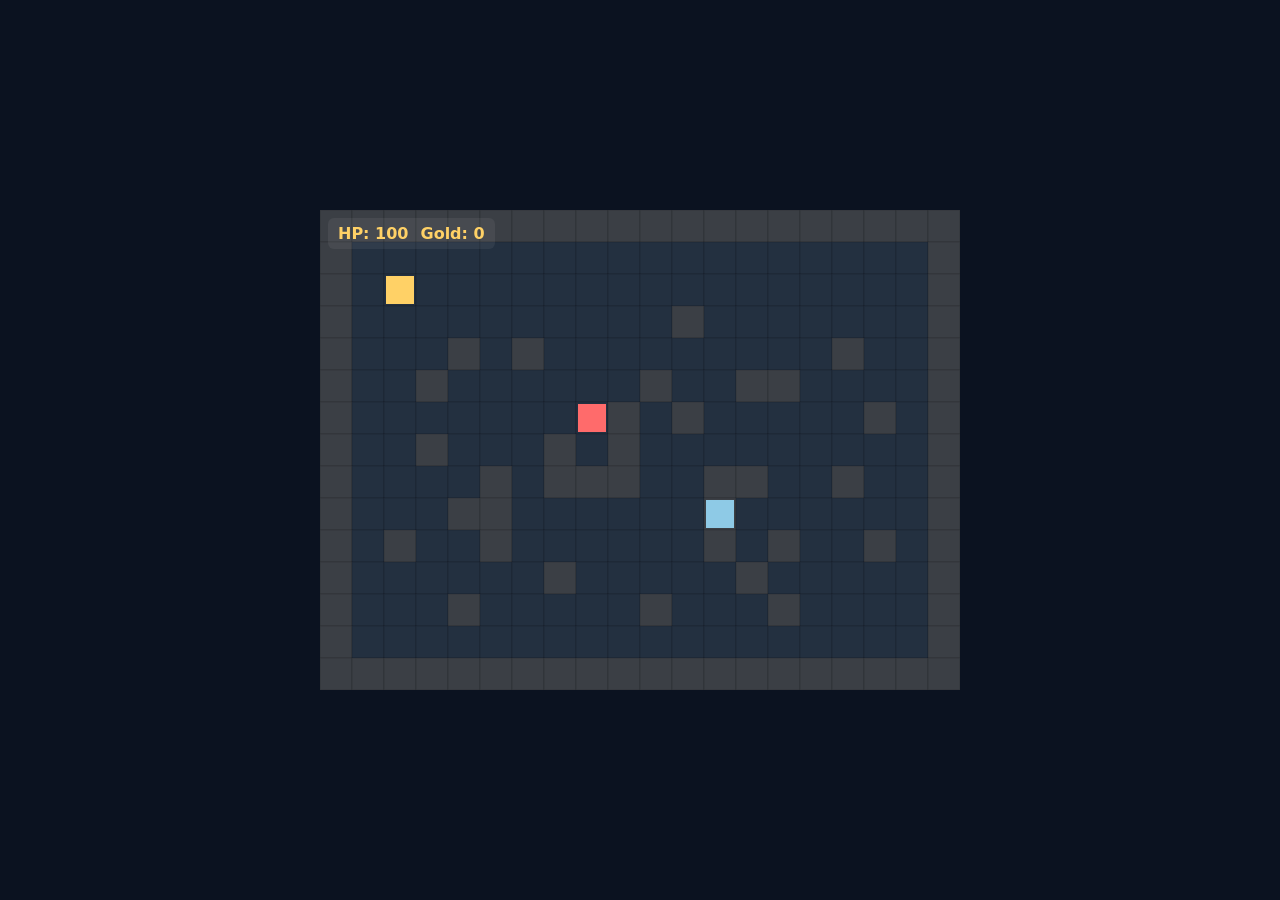
<file: index.html>
<!doctype html>
<html lang="en">
<head>
  <meta charset="utf-8" />
  <meta name="viewport" content="width=device-width,initial-scale=1" />
  <title>RPG Template</title>
  <link rel="stylesheet" href="style.css">
</head>
<body>
  <div id="game-container">
    <canvas id="gameCanvas" width="640" height="480"></canvas>

    <div id="hud">
      <div id="hp">HP: <span id="hp-val">100</span></div>
      <div id="gold">Gold: <span id="gold-val">0</span></div>
    </div>

    <div id="ui">
      <div id="dialog" class="panel hidden"></div>
      <div id="combat" class="panel hidden">
        <div id="combat-log"></div>
        <div id="combat-actions">
          <button id="btn-attack">Attack</button>
          <button id="btn-run">Run</button>
        </div>
      </div>
      <div id="inventory" class="panel hidden">
        <h3>Inventory</h3>
        <ul id="inv-list"></ul>
      </div>
    </div>
  </div>

  <script src="game.js"></script>
</body>
</html>
</file>
<file: style.css>
:root{
  --bg:#0b1220;
  --panel: rgba(255,255,255,0.06);
  --accent:#ffd166;
  --text:#e6eef6;
}
*{box-sizing:border-box}
body{
  margin:0;
  font-family:system-ui,Segoe UI,Roboto,Helvetica,Arial,sans-serif;
  background:var(--bg);
  color:var(--text);
  display:flex;
  align-items:center;
  justify-content:center;
  height:100vh;
}
#game-container{position:relative;}
canvas{background:#1b2b3a; display:block; image-rendering:pixelated;}
#hud{
  position:absolute; top:8px; left:8px; display:flex; gap:12px;
  color:var(--accent); font-weight:600;
  background:var(--panel); padding:6px 10px; border-radius:6px;
}
.panel{
  position:absolute; right:8px; bottom:8px; width:260px; max-height:60vh;
  background:var(--panel); border-radius:8px; padding:12px; overflow:auto;
}
.hidden{display:none;}
#dialog{right:8px; bottom:80px;}
#combat{right:8px; bottom:8px;}
#combat-actions{display:flex; gap:8px; margin-top:8px;}
button{background:var(--accent); border:none; padding:8px 10px; border-radius:6px; cursor:pointer;}
button:hover{opacity:0.9}
#inventory{right:280px; bottom:8px;}
#inv-list{padding-left:16px}
</file>
